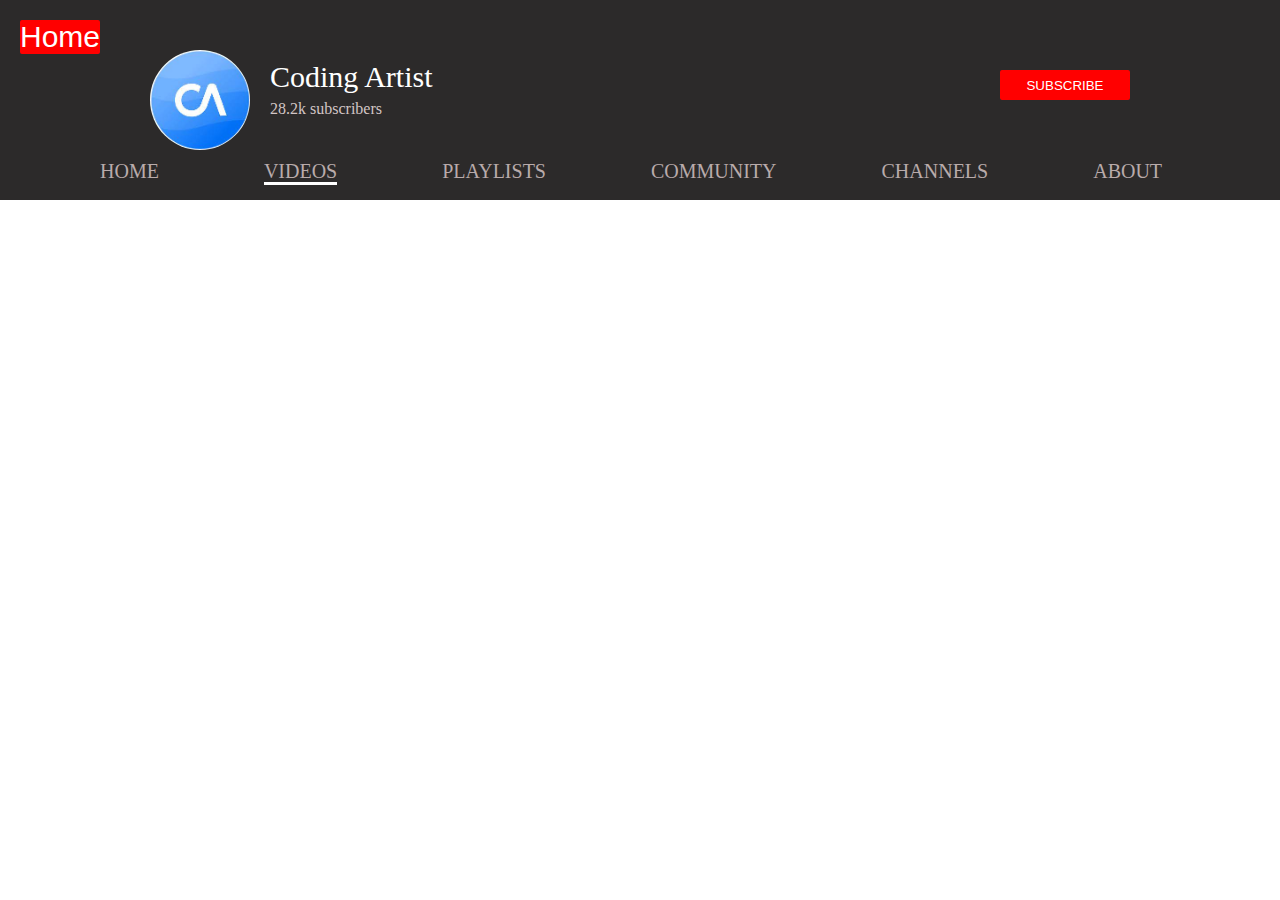
<file: coding.html>
<!DOCTYPE html>
<html lang="en">
<head>
    <meta charset="UTF-8">
    <meta http-equiv="X-UA-Compatible" content="IE=edge">
    <meta name="viewport" content="width=device-width, initial-scale=1.0">
    <title>Coding Artist</title>
    <link rel="stylesheet" href="shawn.css">
    <script>
        var profile = [
      {
        img: "[data-uri]",
        name: "Coding Artist",
        subscribers: "28.2k subscribers",
      },
    
  ];
  var profile2 = [
    {
      img: "[data-uri]",
      name: "Coding Artist",
      subscribers: "28.2k",
    },
  ];
  function shawnmendes(data) {
    var channel = document.getElementById("channel");
  
    for (var i = 0; i < data.length; i++) {
      var chan = data[i];
  
      var output = `<img src=${chan.img} alt="profilepicture" id="channelpic">
           <p id="channelname">${chan.name}</p>
           <p id="subscribers">${chan.subscribers}</p>
           <button id="subscribe" onclick="subscribeed()">SUBSCRIBE</button>
         <div id="header">
         <ul>
         <li>HOME</li>
         <li id="active">VIDEOS</li>
         <li>PLAYLISTS</li>
         <li>COMMUNITY</li>
         <li>CHANNELS</li>
         <li>ABOUT</li>
       </ul>
         </div>
          `;
      console.log(data[i]);
      channel.innerHTML += output;
    }
  }
  
  window.onload = function () {
    shawnmendes(profile);
  };
  
  function subscribeed() {
    document.getElementById("subscribe").innerHTML = "SUBSCRIBED";
    document.getElementById("subscribe").style.backgroundColor =
      "rgb(163, 148, 148)";
  }
  
    </script>
</head>
<body>
    <div id="channel">

    </div>
    <button style="color: white; background-color: red; font-size: 30px; border: none;border-radius: 2px; position: absolute; top: 20px; left: 20px;"><a href="index.html" style="text-decoration: none; color: white;">Home</a></button>

</body>
</html>
</file>
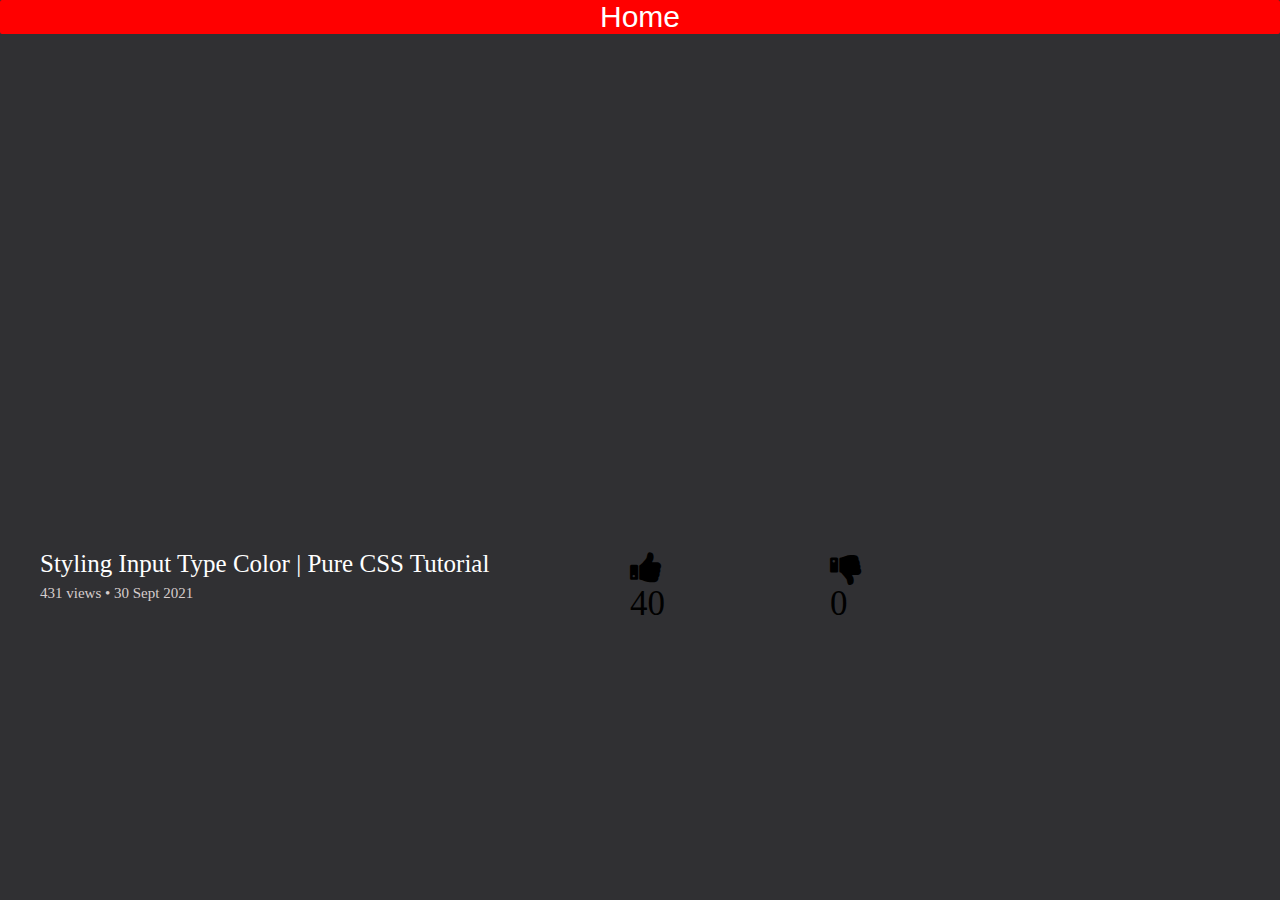
<file: codingvideo.html>
<!DOCTYPE html>
<html lang="en">
  <head>
    <meta charset="UTF-8" />
    <meta http-equiv="X-UA-Compatible" content="IE=edge" />
    <meta name="viewport" content="width=device-width, initial-scale=1.0" />
    <title>Watch</title>
    <link rel="stylesheet" href="video.css" />
    <link
      rel="stylesheet"
      href="https://cdnjs.cloudflare.com/ajax/libs/font-awesome/4.7.0/css/font-awesome.min.css"
    />
  </head>
  <body>
    <a href="index.html"
      ><button
        style="
          color: white;
          background-color: red;
          font-size: 30px;
          border: none;
          border-radius: 2px;
          width: 100%;
          cursor: pointer;
        "
      >
        Home
      </button></a
    >
    <iframe
      width="1333"
      height="480"
      src="https://www.youtube.com/embed/9Ds6dzhda0c"
      title="YouTube video player"
      frameborder="0"
      allow="accelerometer; autoplay; clipboard-write; encrypted-media; gyroscope; picture-in-picture"
      allowfullscreen
    ></iframe>
    <div class="header">
      <div id="title">Styling Input Type Color | Pure CSS Tutorial</div>
      <p id="vievs">431 views &bull; 30 Sept 2021</p>
      <i class="fa fa-thumbs-up" id="like" onclick="like()"
        ><p id="countlike">40</p></i
      >
      <i class="fa fa-thumbs-down" id="dislike" onclick="dislike()"
        ><p id="countdislike">0</p></i
      >
    </div>
  </body>
  <script>
    function like() {
      document.getElementById("like").style.color = "white";
      document.getElementById("dislike").style.color = "black";
      document.getElementById("countlike").innerHTML = "41";
      document.getElementById("countdislike").innerHTML = "0";
    }
    function dislike() {
      document.getElementById("dislike").style.color = "white";
      document.getElementById("like").style.color = "black";
      document.getElementById("countdislike").innerHTML = "1";
      document.getElementById("countlike").innerHTML = "40";
    }
  </script>
</html>
</file>
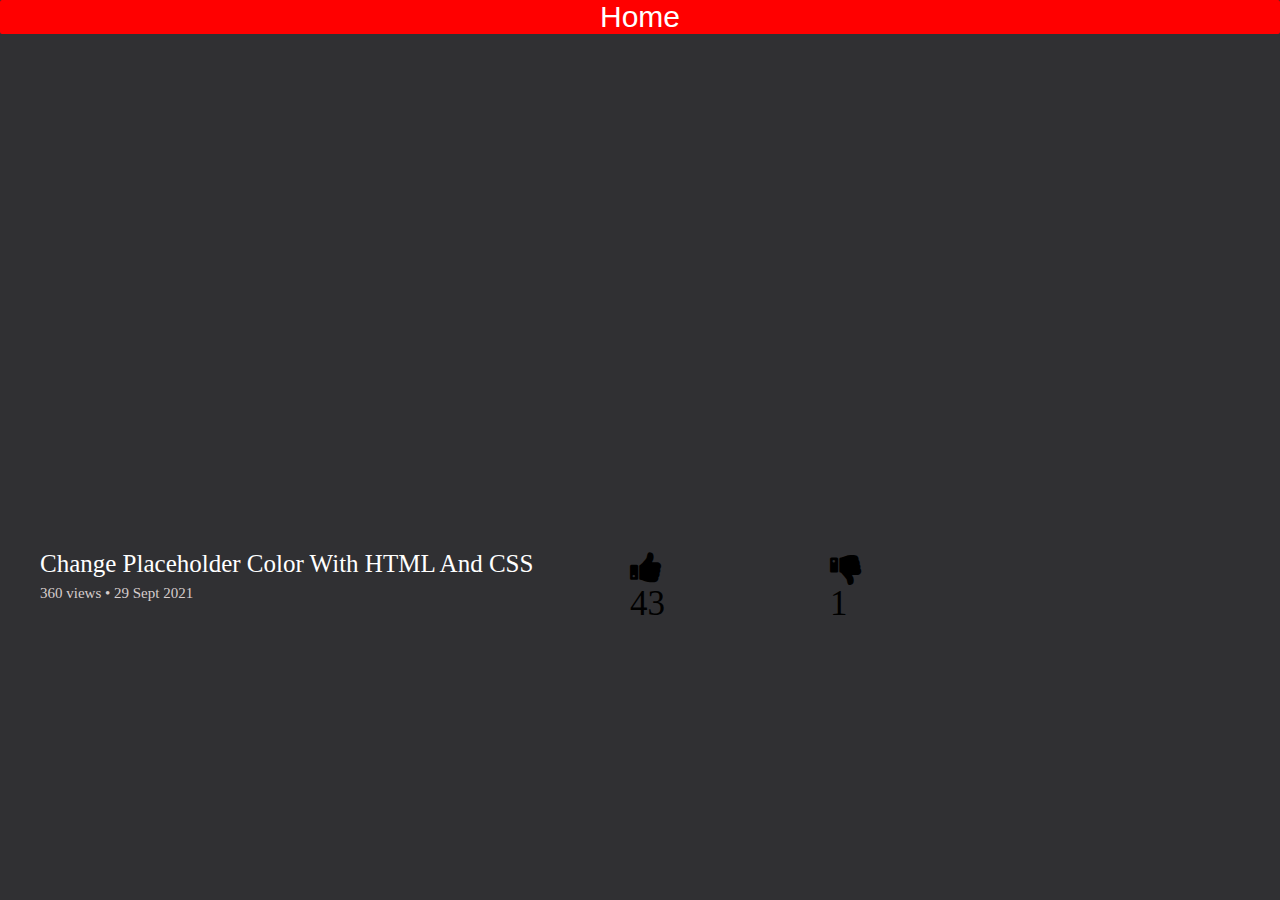
<file: codingvideo2.html>
<!DOCTYPE html>
<html lang="en">
  <head>
    <meta charset="UTF-8" />
    <meta http-equiv="X-UA-Compatible" content="IE=edge" />
    <meta name="viewport" content="width=device-width, initial-scale=1.0" />
    <title>Watch</title>
    <link rel="stylesheet" href="video.css" />
    <link
      rel="stylesheet"
      href="https://cdnjs.cloudflare.com/ajax/libs/font-awesome/4.7.0/css/font-awesome.min.css"
    />
  </head>
  <body>
    <a href="index.html"
      ><button
        style="
          color: white;
          background-color: red;
          font-size: 30px;
          border: none;
          border-radius: 2px;
          width: 100%;
          cursor: pointer;
        "
      >
        Home
      </button></a
    >
    <iframe
      width="1350"
      height="480"
      src="https://www.youtube.com/embed/SZ6zuGT_8BI"
      title="YouTube video player"
      frameborder="0"
      allow="accelerometer; autoplay; clipboard-write; encrypted-media; gyroscope; picture-in-picture"
      allowfullscreen
    ></iframe>
    <div class="header">
      <div id="title">Change Placeholder Color With HTML And CSS</div>
      <p id="vievs">360 views &bull; 29 Sept 2021</p>
      <i class="fa fa-thumbs-up" id="like" onclick="like()"
        ><p id="countlike">43</p></i
      >
      <i class="fa fa-thumbs-down" id="dislike" onclick="dislike()"
        ><p id="countdislike">1</p></i
      >
    </div>
  </body>
  <script>
    function like() {
      document.getElementById("like").style.color = "white";
      document.getElementById("dislike").style.color = "black";
      document.getElementById("countlike").innerHTML = "44";
      document.getElementById("countdislike").innerHTML = "1";
    }
    function dislike() {
      document.getElementById("dislike").style.color = "white";
      document.getElementById("like").style.color = "black";
      document.getElementById("countdislike").innerHTML = "2";
      document.getElementById("countlike").innerHTML = "43";
    }
  </script>
</html>
</file>
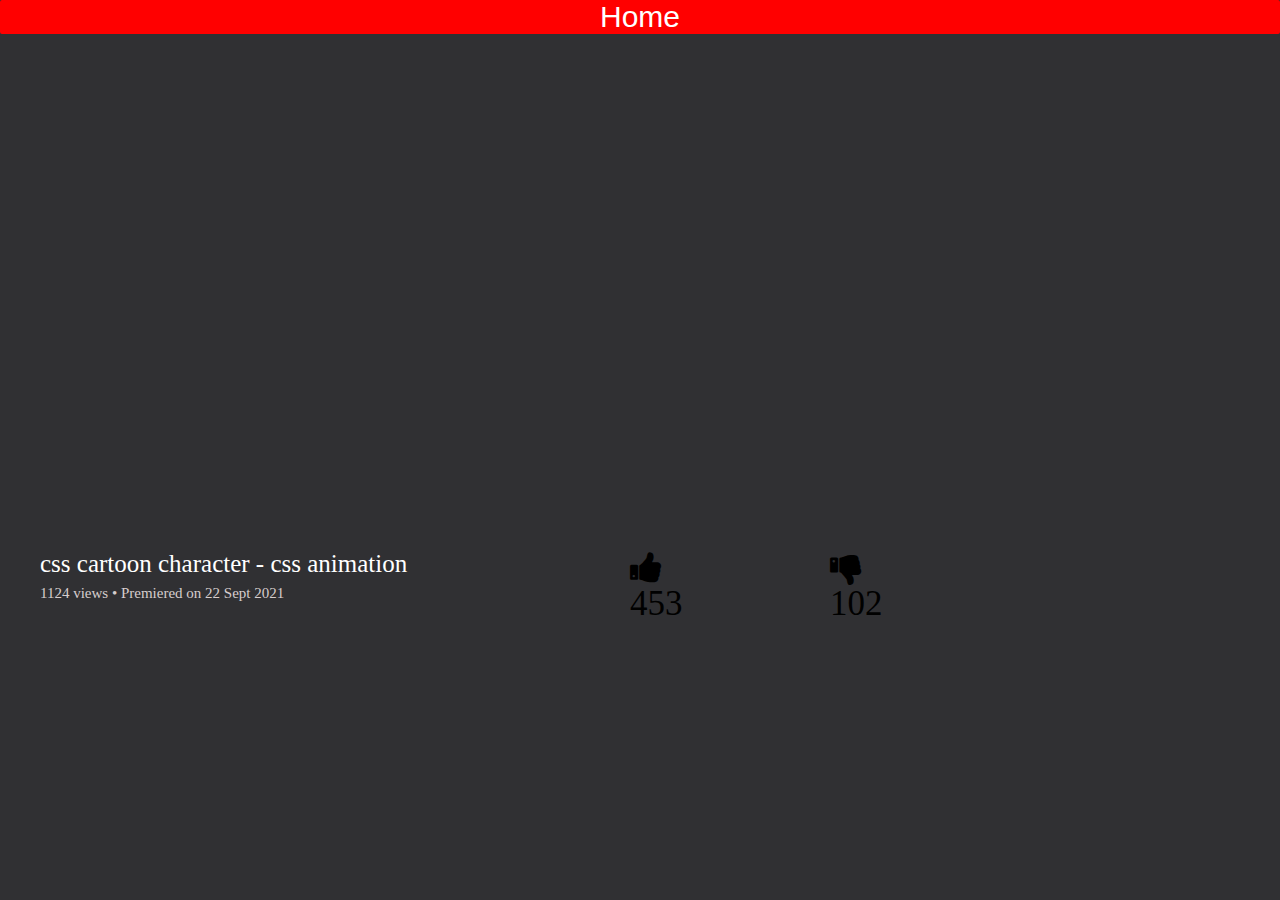
<file: emmsvideo.html>
<!DOCTYPE html>
<html lang="en">
  <head>
    <meta charset="UTF-8" />
    <meta http-equiv="X-UA-Compatible" content="IE=edge" />
    <meta name="viewport" content="width=device-width, initial-scale=1.0" />
    <title>Watch</title>
    <link rel="stylesheet" href="video.css" />
    <link
      rel="stylesheet"
      href="https://cdnjs.cloudflare.com/ajax/libs/font-awesome/4.7.0/css/font-awesome.min.css"
    />
  </head>
  <body>
    <a href="index.html"
      ><button
        style="
          color: white;
          background-color: red;
          font-size: 30px;
          border: none;
          border-radius: 2px;
          width: 100%;
          cursor: pointer;
        "
      >
        Home
      </button></a
    >
    <iframe
      width="1333"
      height="480"
      src="https://www.youtube.com/embed/dzjqjWrIDpc"
      title="YouTube video player"
      frameborder="0"
      allow="accelerometer; autoplay; clipboard-write; encrypted-media; gyroscope; picture-in-picture"
      allowfullscreen
    ></iframe>
    <div class="header">
      <div id="title">css cartoon character - css animation</div>
      <p id="vievs">1124 views &bull; Premiered on 22 Sept 2021</p>
      <i class="fa fa-thumbs-up" id="like" onclick="like()"
        ><p id="countlike">453</p></i
      >
      <i class="fa fa-thumbs-down" id="dislike" onclick="dislike()"
        ><p id="countdislike">102</p></i
      >
    </div>
  </body>
  <script>
    function like() {
      document.getElementById("like").style.color = "white";
      document.getElementById("dislike").style.color = "black";
      document.getElementById("countlike").innerHTML = "454";
      document.getElementById("countdislike").innerHTML = "102";
    }
    function dislike() {
      document.getElementById("dislike").style.color = "white";
      document.getElementById("like").style.color = "black";
      document.getElementById("countdislike").innerHTML = "103";
      document.getElementById("countlike").innerHTML = "453";
    }
  </script>
</html>
</file>
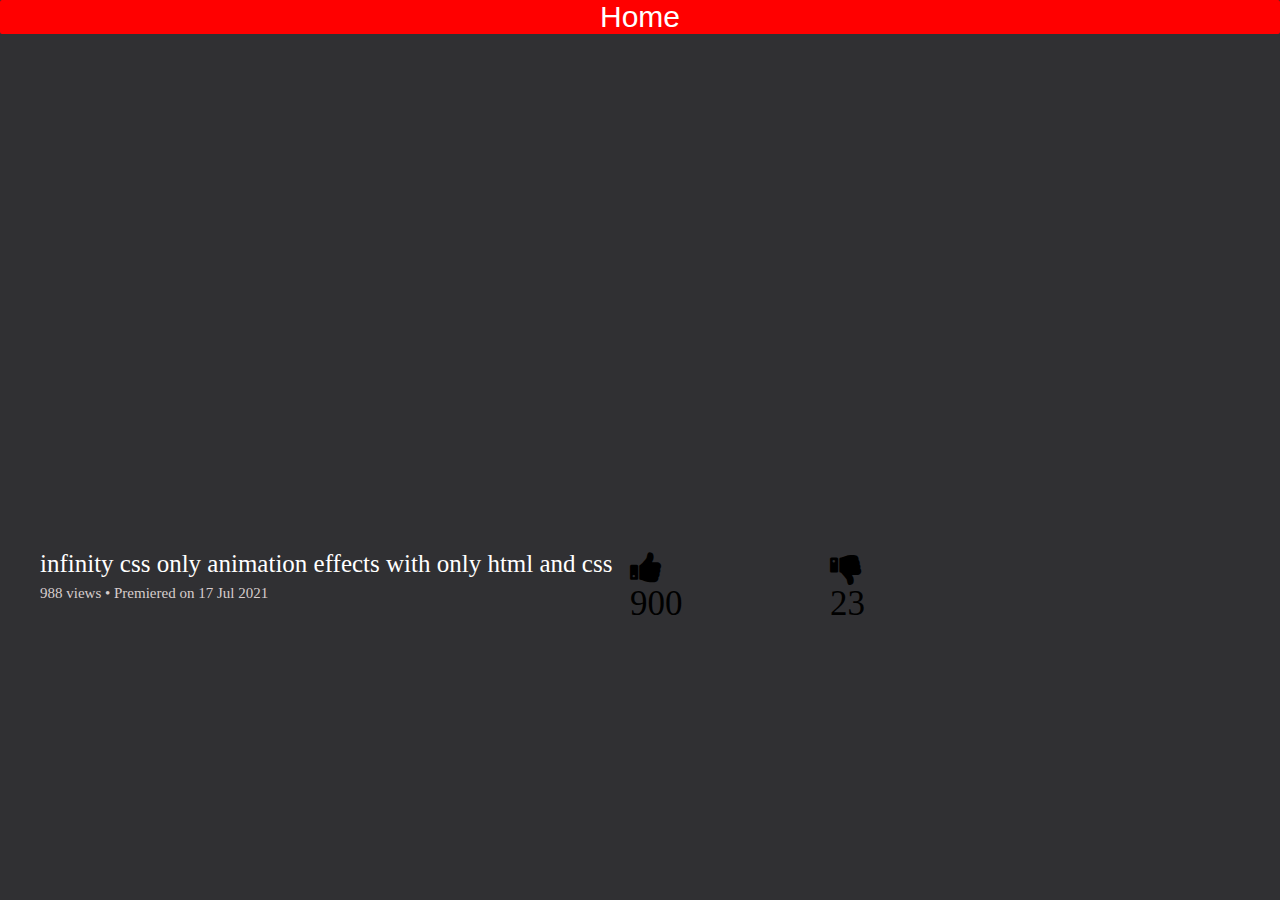
<file: emmsvideo2.html>
<!DOCTYPE html>
<html lang="en">
  <head>
    <meta charset="UTF-8" />
    <meta http-equiv="X-UA-Compatible" content="IE=edge" />
    <meta name="viewport" content="width=device-width, initial-scale=1.0" />
    <title>Watch</title>
    <link rel="stylesheet" href="video.css" />
    <link
      rel="stylesheet"
      href="https://cdnjs.cloudflare.com/ajax/libs/font-awesome/4.7.0/css/font-awesome.min.css"
    />
  </head>
  <body>
    <a href="index.html"
      ><button
        style="
          color: white;
          background-color: red;
          font-size: 30px;
          border: none;
          border-radius: 2px;
          width: 100%;
          cursor: pointer;
        "
      >
        Home
      </button></a
    >
    <iframe
      width="1333"
      height="480"
      src="https://www.youtube.com/embed/bSD0wRKkZ-A"
      title="YouTube video player"
      frameborder="0"
      allow="accelerometer; autoplay; clipboard-write; encrypted-media; gyroscope; picture-in-picture"
      allowfullscreen
    ></iframe>
    <div class="header">
      <div id="title">
        infinity css only animation effects with only html and css
      </div>
      <p id="vievs">988 views &bull; Premiered on 17 Jul 2021</p>
      <i class="fa fa-thumbs-up" id="like" onclick="like()"
        ><p id="countlike">900</p></i
      >
      <i class="fa fa-thumbs-down" id="dislike" onclick="dislike()"
        ><p id="countdislike">23</p></i
      >
    </div>
  </body>
  <script>
    function like() {
      document.getElementById("like").style.color = "white";
      document.getElementById("dislike").style.color = "black";
      document.getElementById("countlike").innerHTML = "901";
      document.getElementById("countdislike").innerHTML = "23";
    }
    function dislike() {
      document.getElementById("dislike").style.color = "white";
      document.getElementById("like").style.color = "black";
      document.getElementById("countdislike").innerHTML = "24";
      document.getElementById("countlike").innerHTML = "900";
    }
  </script>
</html>
</file>
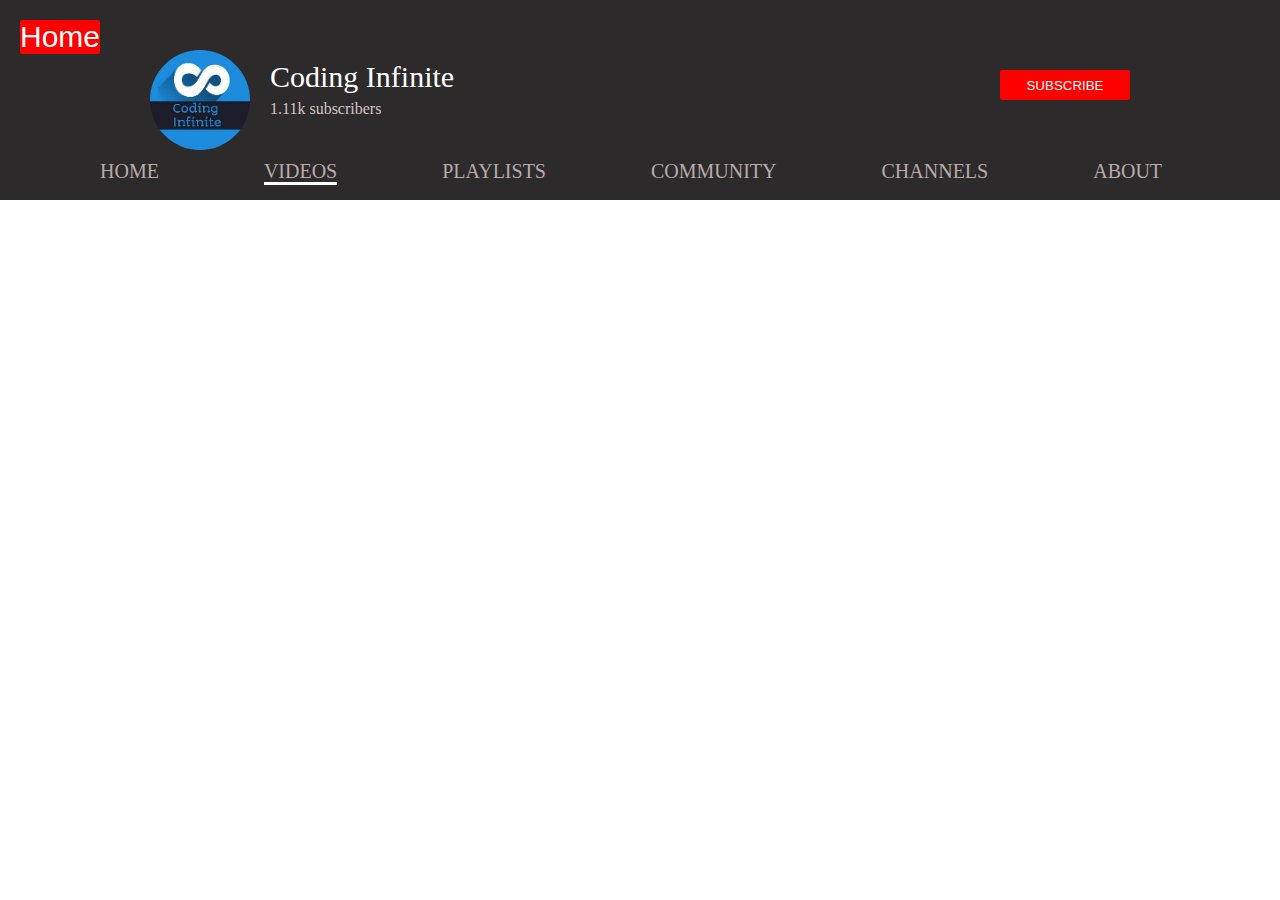
<file: infinite.html>
<!DOCTYPE html>
<html lang="en">
<head>
    <meta charset="UTF-8">
    <meta http-equiv="X-UA-Compatible" content="IE=edge">
    <meta name="viewport" content="width=device-width, initial-scale=1.0">
    <title>coding infinite</title>
    <link rel="stylesheet" href="shawn.css">
</head>
<body>
    <div id="channel"></div>
    <button style="color: white; background-color: red; font-size: 30px; border: none;border-radius: 2px; position: absolute; top: 20px; left: 20px;"><a href="index.html" style="text-decoration: none; color: white;">Home</a></button>

</body>
<script>
    var profile = [
    {
       img: "[data-uri]",
       name: "Coding Infinite",
       subscribers: "1.11k subscribers",
    },
  ];
  function profiles(data) {
    var channel = document.getElementById("channel");
  
    for (var i = 0; i < data.length; i++) {
      var chan = data[i];
  
      var output = `<img src=${chan.img} alt="profilepicture" id="channelpic">
           <p id="channelname">${chan.name}</p>
           <p id="subscribers">${chan.subscribers}</p>
           <button id="subscribe" onclick="subscribeed()">SUBSCRIBE</button>
         <div id="header">
         <ul>
         <li>HOME</li>
         <li id="active">VIDEOS</li>
         <li>PLAYLISTS</li>
         <li>COMMUNITY</li>
         <li>CHANNELS</li>
         <li>ABOUT</li>
       </ul>
         </div>
          `;
      console.log(data[i]);
      channel.innerHTML += output;
    }
  }
  
  window.onload = function () {
    profiles(profile);
  };
  
  function subscribeed() {
    document.getElementById("subscribe").innerHTML = "SUBSCRIBED";
    document.getElementById("subscribe").style.backgroundColor =
      "rgb(163, 148, 148)";
  }
      </script>
</html>
</file>
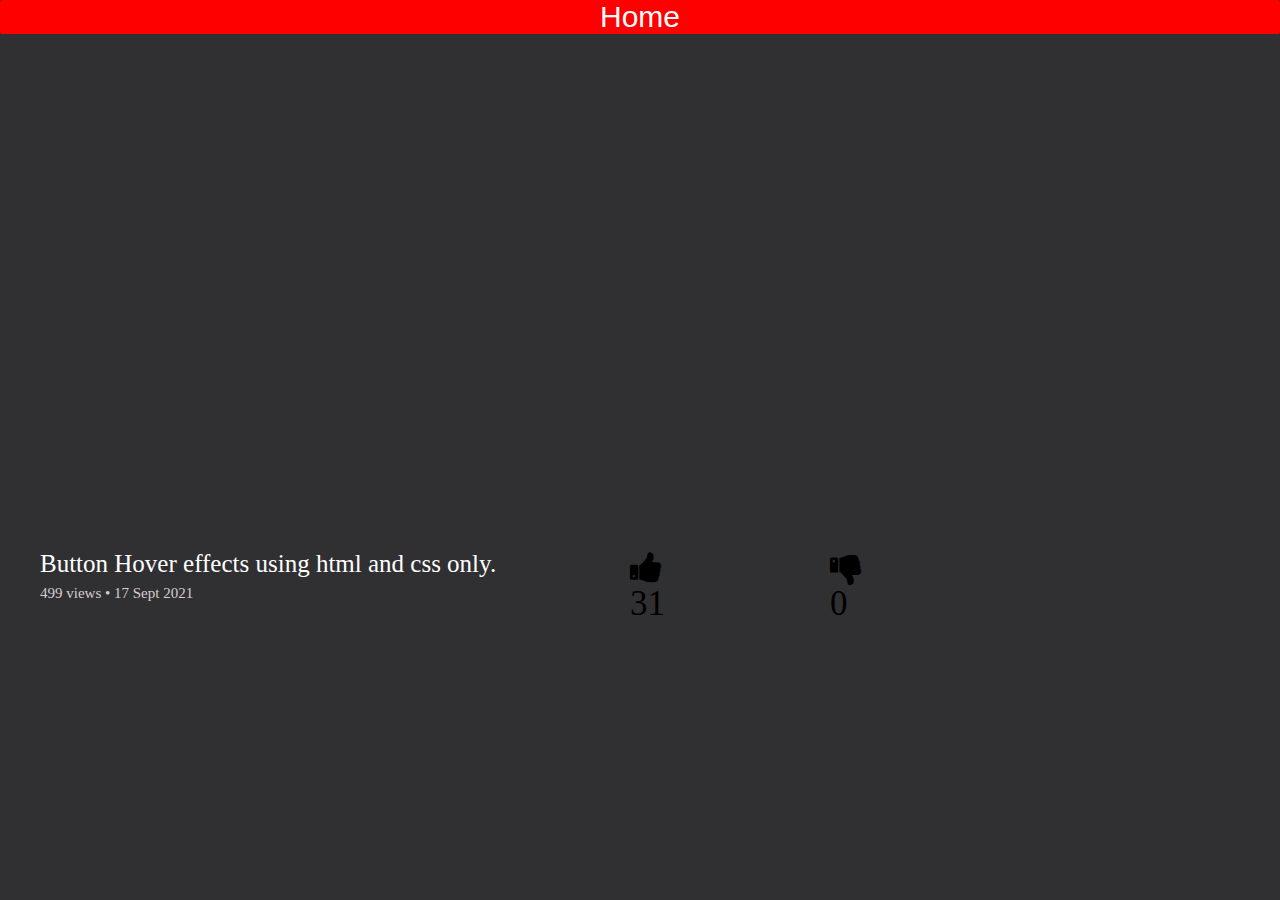
<file: infinitevideo.html>
<!DOCTYPE html>
<html lang="en">
  <head>
    <meta charset="UTF-8" />
    <meta http-equiv="X-UA-Compatible" content="IE=edge" />
    <meta name="viewport" content="width=device-width, initial-scale=1.0" />
    <title>Watch</title>
    <link rel="stylesheet" href="video.css" />
    <link
      rel="stylesheet"
      href="https://cdnjs.cloudflare.com/ajax/libs/font-awesome/4.7.0/css/font-awesome.min.css"
    />
  </head>
  <body>
    <a href="index.html"
      ><button
        style="
          color: white;
          background-color: red;
          font-size: 30px;
          border: none;
          border-radius: 2px;
          width: 100%;
          cursor: pointer;
        "
      >
        Home
      </button></a
    >
    <iframe
      width="1350"
      height="480"
      src="https://www.youtube.com/embed/qBbqqDST0RQ"
      title="YouTube video player"
      frameborder="0"
      allow="accelerometer; autoplay; clipboard-write; encrypted-media; gyroscope; picture-in-picture"
      allowfullscreen
    ></iframe>
    <div class="header">
      <div id="title">Button Hover effects using html and css only.</div>
      <p id="vievs">499 views &bull; 17 Sept 2021</p>
      <i class="fa fa-thumbs-up" id="like" onclick="like()"
        ><p id="countlike">31</p></i
      >
      <i class="fa fa-thumbs-down" id="dislike" onclick="dislike()"
        ><p id="countdislike">0</p></i
      >
    </div>
  </body>
  <script>
    function like() {
      document.getElementById("like").style.color = "white";
      document.getElementById("dislike").style.color = "black";
      document.getElementById("countlike").innerHTML = "32";
      document.getElementById("countdislike").innerHTML = "0";
    }
    function dislike() {
      document.getElementById("dislike").style.color = "white";
      document.getElementById("like").style.color = "black";
      document.getElementById("countdislike").innerHTML = "1";
      document.getElementById("countlike").innerHTML = "31";
    }
  </script>
</html>
</file>
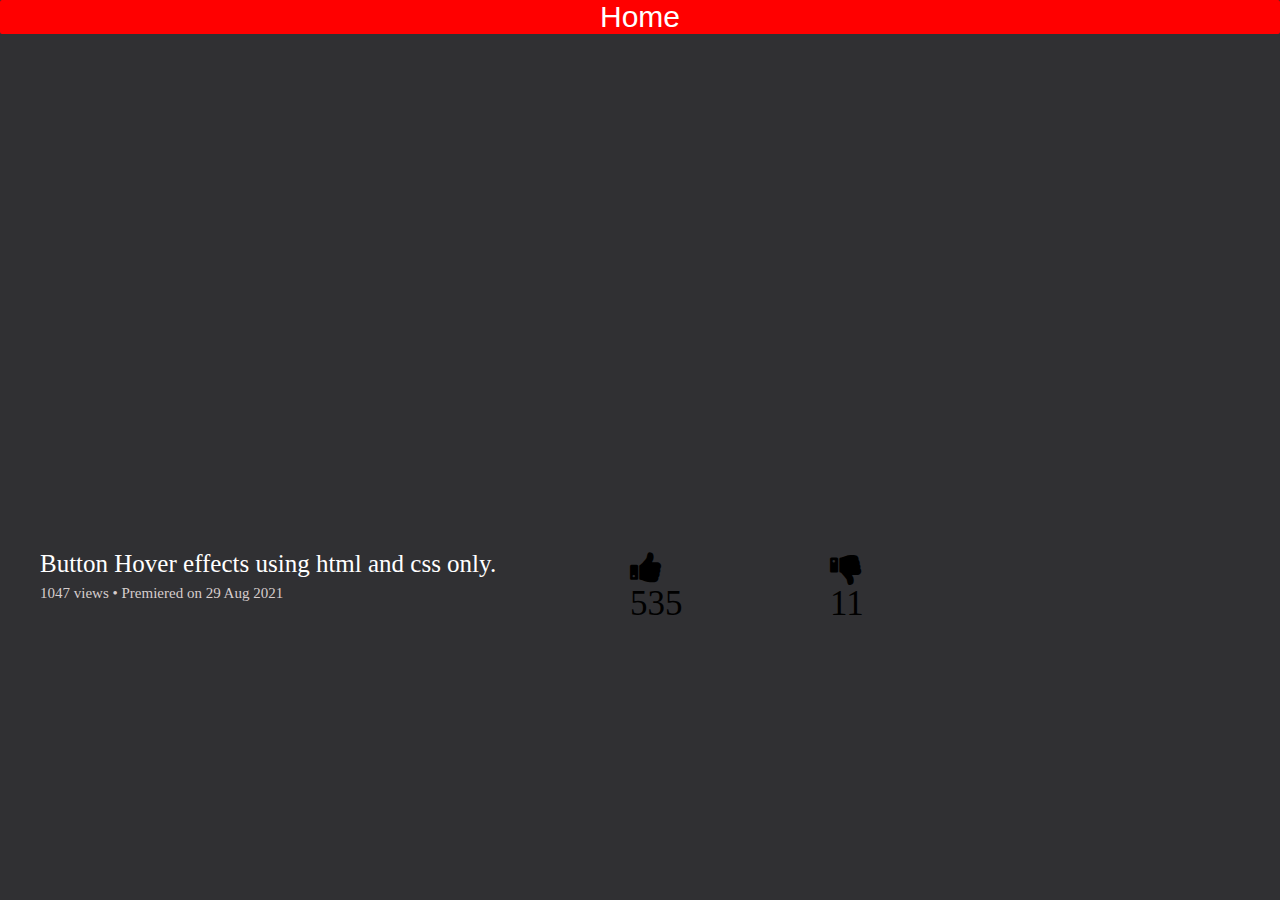
<file: infinitevideo2.html>
<!DOCTYPE html>
<html lang="en">
  <head>
    <meta charset="UTF-8" />
    <meta http-equiv="X-UA-Compatible" content="IE=edge" />
    <meta name="viewport" content="width=device-width, initial-scale=1.0" />
    <title>Watch</title>
    <link rel="stylesheet" href="video.css" />
    <link
      rel="stylesheet"
      href="https://cdnjs.cloudflare.com/ajax/libs/font-awesome/4.7.0/css/font-awesome.min.css"
    />
  </head>
  <body>
    <a href="index.html"
      ><button
        style="
          color: white;
          background-color: red;
          font-size: 30px;
          border: none;
          border-radius: 2px;
          width: 100%;
          cursor: pointer;
        "
      >
        Home
      </button></a
    >
    <iframe
      width="1333"
      height="480"
      src="https://www.youtube.com/embed/X_0uGgMcoLc"
      title="YouTube video player"
      frameborder="0"
      allow="accelerometer; autoplay; clipboard-write; encrypted-media; gyroscope; picture-in-picture"
      allowfullscreen
    ></iframe>
    <div class="header">
      <div id="title">Button Hover effects using html and css only.</div>
      <p id="vievs">1047 views &bull; Premiered on 29 Aug 2021</p>
      <i class="fa fa-thumbs-up" id="like" onclick="like()"
        ><p id="countlike">535</p></i
      >
      <i class="fa fa-thumbs-down" id="dislike" onclick="dislike()"
        ><p id="countdislike">11</p></i
      >
    </div>
  </body>
  <script>
    function like() {
      document.getElementById("like").style.color = "white";
      document.getElementById("dislike").style.color = "black";
      document.getElementById("countlike").innerHTML = "536";
      document.getElementById("countdislike").innerHTML = "11";
    }
    function dislike() {
      document.getElementById("dislike").style.color = "white";
      document.getElementById("like").style.color = "black";
      document.getElementById("countdislike").innerHTML = "12";
      document.getElementById("countlike").innerHTML = "535";
    }
  </script>
</html>
</file>
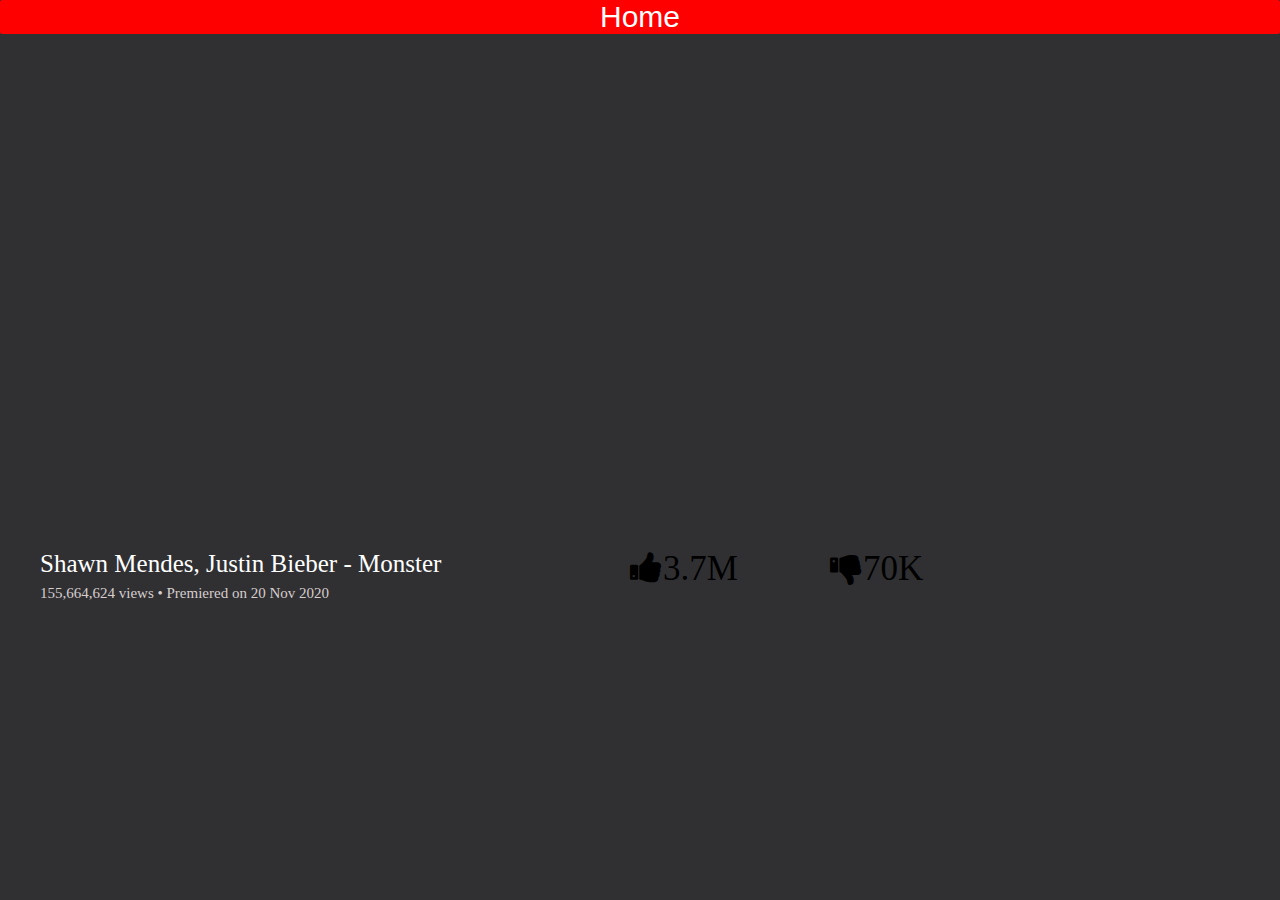
<file: shawnvideo.html>
<!DOCTYPE html>
<html lang="en">
  <head>
    <meta charset="UTF-8" />
    <meta http-equiv="X-UA-Compatible" content="IE=edge" />
    <meta name="viewport" content="width=device-width, initial-scale=1.0" />
    <title>Watch</title>
    <link rel="stylesheet" href="video.css" />
    <link
      rel="stylesheet"
      href="https://cdnjs.cloudflare.com/ajax/libs/font-awesome/4.7.0/css/font-awesome.min.css"
    />
  </head>
  <body>
    <a href="index.html"
      ><button
        style="
          color: white;
          background-color: red;
          font-size: 30px;
          border: none;
          border-radius: 2px;
          width: 100%;
          cursor: pointer;
        "
      >
        Home
      </button></a
    >
    <iframe
      width="1350"
      height="480"
      src="https://www.youtube.com/embed/MPbUaIZAaeA"
      title="YouTube video player"
      frameborder="0"
      allow="accelerometer; autoplay; clipboard-write; encrypted-media; gyroscope; picture-in-picture"
      allowfullscreen
    ></iframe>
    <div class="header">
      <div id="title">Shawn Mendes, Justin Bieber - Monster</div>
      <p id="vievs">155,664,624 views &bull; Premiered on 20 Nov 2020</p>
      <i class="fa fa-thumbs-up" id="like" onclick="like()">3.7M</i>
      <i class="fa fa-thumbs-down" id="dislike" onclick="dislike()">70K</i>
    </div>
    <script>
      function like() {
        document.getElementById("like").style.color = "white";
        document.getElementById("dislike").style.color = "black";
      }
      function dislike() {
        document.getElementById("dislike").style.color = "white";
        document.getElementById("like").style.color = "black";
      }
    </script>
  </body>
</html>
</file>
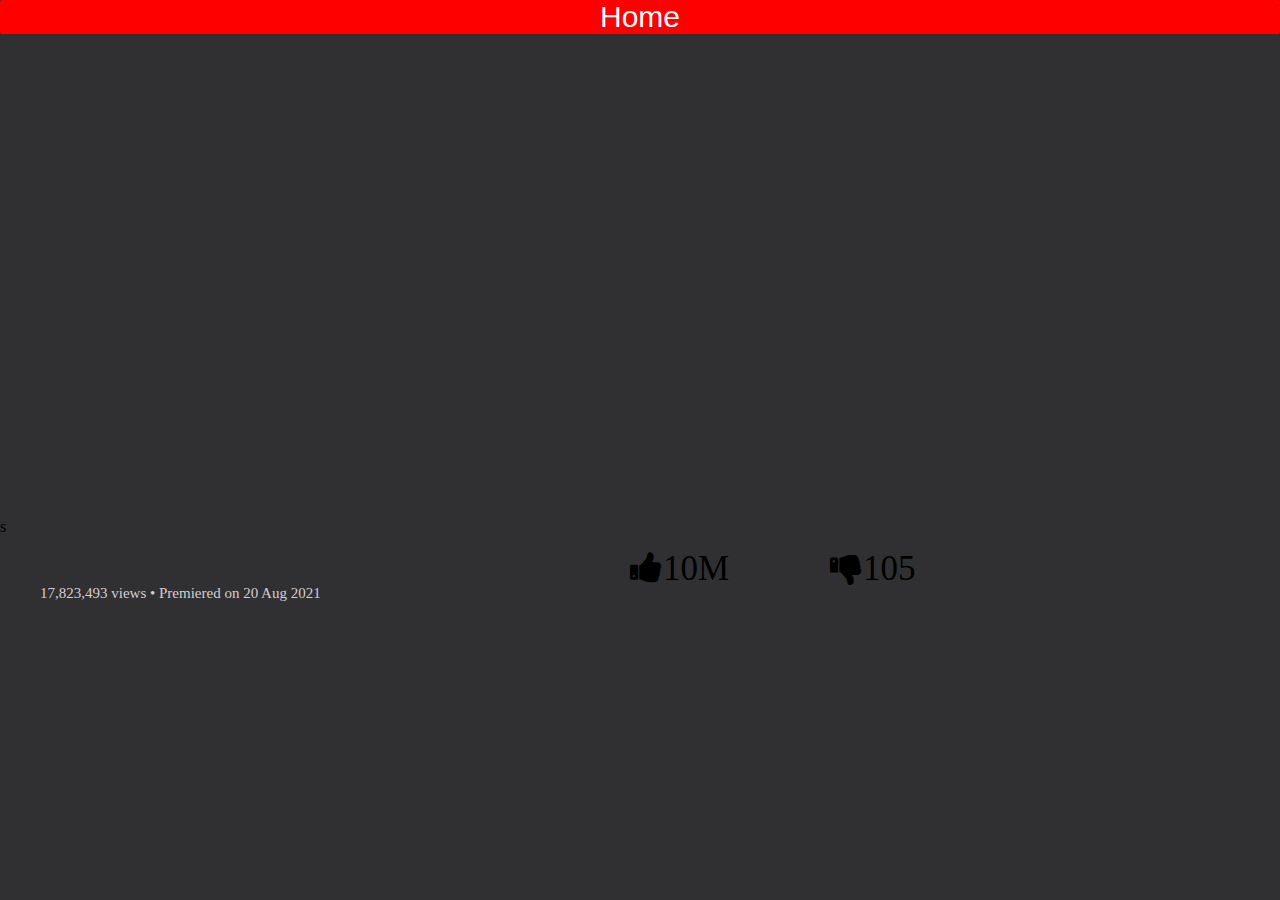
<file: shawnvideo2.html>
<!DOCTYPE html>
<html lang="en">
<head>
    <meta charset="UTF-8">
    <meta http-equiv="X-UA-Compatible" content="IE=edge">
    <meta name="viewport" content="width=device-width, initial-scale=1.0">
    <title>Watch</title>
    <link rel="stylesheet" href="video.css">
    <link
      rel="stylesheet"
      href="https://cdnjs.cloudflare.com/ajax/libs/font-awesome/4.7.0/css/font-awesome.min.css"
    />
</head>
<body>
    <a href="index.html"><button style="color: white; background-color: red; font-size: 30px; border: none;border-radius: 2px; width: 100%; cursor: pointer;">Home</button></a>
    <iframe width="1350" height="480" src="https://www.youtube.com/embed/v9lZ2MEx8oU" title="YouTube video player" frameborder="0" allow="accelerometer; autoplay; clipboard-write; encrypted-media; gyroscope; picture-in-picture" allowfullscreen></iframe>s        </div>
        <p id="vievs">17,823,493 views &bull; Premiered on 20 Aug 2021</p>
        <i class="fa fa-thumbs-up" id="like" onclick="like()">10M</i>
        <i class="fa fa-thumbs-down" id="dislike" onclick="dislike()">105</i>
    </div>
<script>
    function like(){
    document.getElementById("like").style.color="white";
    document.getElementById("dislike").style.color="black"
    document.getElementById("dislike").innerHTML="105"
}
function dislike(){
    document.getElementById("dislike").style.color="white"
    document.getElementById("like").style.color="black";
    document.getElementById("dislike").innerHTML = "106"
}
</script>
</body>
</html>
</file>
<file: shawn.css>
*{
    margin: 0;
    padding: 0;
}
#channel{
    width: 100%;
    height: 200px;
    background-color: rgb(44, 42, 42);
}
#channelpic{
    width: 100px;
    position: absolute;
    left: 150px;
    top: 50px;
    border-radius: 100px;
}
#channelname{
    color: white;
    font-size: 30px;
    position: absolute;
    left: 270px;
    top: 60px;
}

#subscribers{
    color: rgb(211, 197, 197);
    position: absolute;
    left: 270px;
    top: 100px;
}
#subscribe{
    width: 130px;
    height: 30px;
    border: none;
    border-radius: 2px;
    background-color: red;
    color: white;
    position: absolute;
    left: 1000px;
    top: 70px;
    cursor: pointer;
}
#header{
    position: absolute;
    top: 160px;
    font-size: 20px;
}
ul li{
    list-style-type: none;
    display: inline;
    margin-left: 100px;
    color: rgb(185, 171, 171);
    cursor: pointer;
}
ul li:hover{
    color: white;
}
#active{
    border-bottom: 3px solid white;
}
</file>
<file: video.css>
*{
    margin: 0;
    padding: 0;
}
body{
    background-color: rgb(48, 48, 51);
}
#title{
    font-size: 25px;
    position: absolute;
    left: 40px;
    top: 550px;
    color: white;
}
#vievs{
    color: rgb(214, 205, 205);
    font-size: 15px;
    position: absolute;
    left: 40px;
    top: 585px;
}
#like{
    color: rgb(48, 48, 51);
    font-size: 20px;
}
#like{
    color: black;
    font-size: 35px;
    position: absolute;
    left: 630px;
    top: 550px;
    cursor: pointer;
}
#dislike{
    color: black;
    font-size: 35px;
    position: absolute;
    left: 830px;
    top: 550px;
    cursor: pointer;
}
</file>
